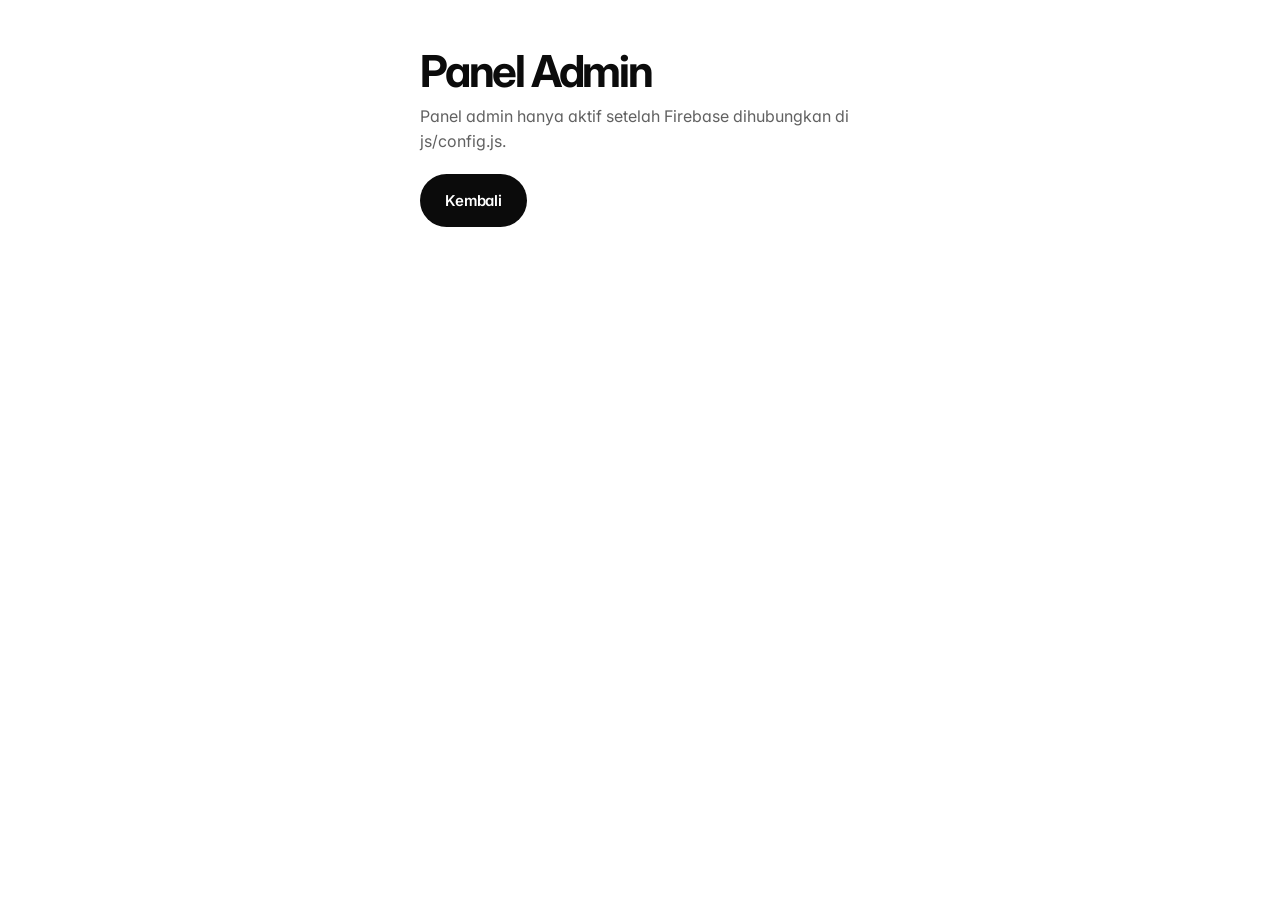
<file: admin.html>
<!DOCTYPE html>
<html lang="id">
<head>
  <meta charset="utf-8">
  <meta name="viewport" content="width=device-width, initial-scale=1">
  <title>Panel Admin — AreumiVerse</title>
  <meta name="robots" content="noindex">
  <meta name="theme-color" content="#000000">
  <link rel="icon" type="image/png" href="images/brand/areumi-logo.png">
  <link rel="preconnect" href="https://fonts.googleapis.com">
  <link rel="preconnect" href="https://fonts.gstatic.com" crossorigin>
  <link rel="stylesheet" href="https://fonts.googleapis.com/css2?family=Inter:wght@400;500;600;700;800&display=swap">
  <link rel="stylesheet" href="css/style.css">
  <style>
    table.data select, table.data input { padding: 8px 10px; border: 1px solid #c9c9c9; border-radius: 10px; background: #fff; font-size: 13px; }
    table.data input { width: 120px; }
  </style>
</head>
<body>
  <div class="dash">
    <aside class="side" id="side">
      <a class="logo" href="index.html"><span class="logo-mark"><img src="images/brand/areumi-logo.png" alt=""></span><span>Areumi<em>Verse</em></span></a>
      <button class="side-link active" data-view="mitra"><svg><use href="#i-users"/></svg>Mitra</button>
      <button class="side-link" data-view="pesanan"><svg><use href="#i-list"/></svg>Semua Pesanan</button>
      <button class="side-link" data-view="data"><svg><use href="#i-box"/></svg>Data Produk</button>
      <div class="side-foot">
        <a class="side-link" href="dashboard.html"><svg><use href="#i-home"/></svg>Dashboard Mitra</a>
        <button class="side-link" id="logout"><svg><use href="#i-logout"/></svg>Keluar</button>
      </div>
    </aside>
    <main class="main">
      <div class="topbar">
        <div style="display:flex;gap:12px;align-items:center">
          <button class="icon-btn menu-btn" id="menu-btn" aria-label="Buka menu"><svg><use href="#i-menu"/></svg></button>
          <div><h1 id="view-title">Mitra</h1><p id="sub">Panel admin</p></div>
        </div>
        <button class="btn btn-ghost btn-sm" id="reload">Muat ulang</button>
      </div>

      <section class="view active" id="v-mitra">
        <div class="stats">
          <div class="stat"><div class="lbl">Total mitra</div><div class="val" id="s-mitra">0</div></div>
          <div class="stat"><div class="lbl">Menunggu verifikasi</div><div class="val" id="s-pending">0</div></div>
          <div class="stat"><div class="lbl">Pesanan baru</div><div class="val" id="s-neworder">0</div><div class="sub">Menunggu pembayaran</div></div>
          <div class="stat"><div class="lbl">Total modal masuk</div><div class="val" id="s-modal">Rp0</div><div class="sub">Pesanan tidak batal</div></div>
        </div>
        <div class="panel"><div class="panel-head"><h2>Daftar mitra</h2></div><div class="table-wrap" id="t-mitra"></div></div>
      </section>

      <section class="view" id="v-pesanan">
        <div class="panel"><div class="panel-head"><h2>Semua pesanan</h2></div><div class="table-wrap" id="t-pesanan"></div></div>
      </section>

      <section class="view" id="v-data">
        <div class="panel">
          <div class="panel-head"><h2>Isi data awal</h2></div>
          <p class="muted" style="margin-bottom:16px">Menyalin 12 contoh produk dan 6 supplier (dari js/data.js) ke Firestore. Data dengan SKU/ID yang sama akan ditimpa. Untuk mengubah produk berikutnya, edit langsung di Firebase Console → Firestore → koleksi <b>produk</b> dan <b>produk_modal</b>.</p>
          <button class="btn btn-primary" id="seed">Isi produk &amp; supplier</button>
        </div>
      </section>
    </main>
  </div>

  <script src="js/icons.js"></script>
  <script src="js/config.js"></script>
  <script src="js/data.js"></script>
  <script src="js/mockup.js"></script>
  <script src="js/firebase-api.js"></script>
  <script src="js/common.js"></script>
  <script>
  (function () {
    const A = window.Areumi, $ = (s) => document.querySelector(s), $$ = (s) => Array.from(document.querySelectorAll(s));
    if (A.BACKEND !== "firebase") { document.body.innerHTML = '<div class="auth-main"><div class="auth-box"><h1>Panel Admin</h1><p class="muted">Panel admin hanya aktif setelah Firebase dihubungkan di js/config.js.</p><p style="margin-top:20px"><a class="btn btn-primary" href="index.html">Kembali</a></p></div></div>'; return; }
    const TITLES = { mitra: "Mitra", pesanan: "Semua Pesanan", data: "Data Produk" };
    const go = (v) => { $$(".view").forEach((x) => x.classList.toggle("active", x.id === "v-" + v)); $$(".side-link[data-view]").forEach((b) => b.classList.toggle("active", b.dataset.view === v)); $("#view-title").textContent = TITLES[v]; $("#side").classList.remove("open"); };
    $$(".side-link[data-view]").forEach((b) => b.addEventListener("click", () => go(b.dataset.view)));
    $("#menu-btn").addEventListener("click", () => $("#side").classList.toggle("open"));
    $("#logout").addEventListener("click", async () => { await A.api.logout(); A.session.clear(); location.replace("login.html"); });

    const opt = (list, cur) => list.map((v) => `<option${v === cur ? " selected" : ""}>${v}</option>`).join("");
    const USTATUS = ["Menunggu Verifikasi", "Aktif", "Nonaktif"], LEVEL = ["Dropshipper", "Reseller", "Brand Owner"];
    const OSTATUS = ["Menunggu Pembayaran", "Diproses", "Dikirim", "Selesai", "Dibatalkan"];
    let users = [], orders = [];

    function render() {
      $("#s-mitra").textContent = users.length;
      $("#s-pending").textContent = users.filter((u) => u.status === "Menunggu Verifikasi").length;
      $("#s-neworder").textContent = orders.filter((o) => o.status === "Menunggu Pembayaran").length;
      $("#s-modal").textContent = A.rupiah(orders.filter((o) => o.status !== "Dibatalkan").reduce((a, o) => a + (Number(o.total_modal) || 0), 0));
      $("#t-mitra").innerHTML = users.length ? `<table class="data"><thead><tr><th>ID</th><th>Nama / Toko</th><th>WhatsApp</th><th>Kota</th><th>Kanal · Minat</th><th>Daftar</th><th>Status</th><th>Level</th></tr></thead><tbody>${users.map((u) => `
        <tr><td><b>${A.esc(u.id)}</b></td><td>${A.esc(u.nama)}<br><span class="small muted">${A.esc(u.nama_toko || "-")} · ${A.esc(u.email)}</span></td>
        <td><a href="https://wa.me/${A.esc(u.whatsapp)}" target="_blank" rel="noopener">${A.esc(u.whatsapp)}</a></td><td>${A.esc(u.kota)}</td>
        <td>${A.esc(u.platform)}<br><span class="small muted">${A.esc(u.minat)}</span></td><td>${A.esc(A.fmtDate(u.tanggal))}</td>
        <td><select data-u="${A.esc(u._id)}" data-k="status">${opt(USTATUS, u.status)}</select></td>
        <td><select data-u="${A.esc(u._id)}" data-k="level">${opt(LEVEL, u.level)}</select></td></tr>`).join("")}</tbody></table>` : '<div class="empty">Belum ada mitra.</div>';
      $("#t-pesanan").innerHTML = orders.length ? `<table class="data"><thead><tr><th>No. Order</th><th>Tanggal</th><th>Mitra</th><th>Produk</th><th>Penerima</th><th class="num">Modal</th><th>Ongkir</th><th>Resi</th><th>Status</th><th></th></tr></thead><tbody>${orders.map((o) => `
        <tr data-o="${A.esc(o._id)}"><td><b>${A.esc(o.id)}</b></td><td>${A.esc(A.fmtDate(o.tanggal))}</td><td>${A.esc(o.nama_dropshipper)}<br><span class="small muted">${A.esc(o.nama_toko || o.user_id)}</span></td>
        <td>${A.esc(o.nama_produk)}<br><span class="small muted">${A.esc(o.warna)} · ${A.esc(o.ukuran)} · ${A.esc(o.qty)} pcs</span></td>
        <td>${A.esc(o.nama_penerima)} (${A.esc(o.hp_penerima)})<br><span class="small muted">${A.esc(o.alamat)} · ${A.esc(o.ekspedisi)}</span></td>
        <td class="num">${A.rupiah(o.total_modal)}</td><td><input type="number" min="0" step="500" data-f="ongkir" value="${Number(o.ongkir) || ""}"></td>
        <td><input data-f="resi" value="${A.esc(o.resi || "")}"></td><td><select data-f="status">${opt(OSTATUS, o.status)}</select></td>
        <td><button class="btn btn-dark btn-sm" data-save>Simpan</button></td></tr>`).join("")}</tbody></table>` : '<div class="empty">Belum ada pesanan.</div>';
    }

    $("#t-mitra").addEventListener("change", async (e) => {
      const s = e.target.closest("select[data-u]"); if (!s) return;
      try { await A.api.adminSetUser({ uid: s.dataset.u, [s.dataset.k]: s.value }); A.toast("Mitra diperbarui", "success"); const u = users.find((x) => x._id === s.dataset.u); u[s.dataset.k] = s.value; render(); }
      catch (err) { A.toast(err.message, "error"); }
    });
    $("#t-pesanan").addEventListener("click", async (e) => {
      const b = e.target.closest("[data-save]"); if (!b) return;
      const tr = b.closest("tr"), get = (f) => tr.querySelector(`[data-f="${f}"]`).value;
      b.disabled = true;
      try { await A.api.adminSetOrder({ _id: tr.dataset.o, status: get("status"), resi: get("resi"), ongkir: get("ongkir") }); A.toast("Pesanan diperbarui", "success"); await load(); }
      catch (err) { A.toast(err.message, "error"); }
      b.disabled = false;
    });
    $("#seed").addEventListener("click", async (e) => {
      if (!confirm("Salin data contoh produk & supplier ke Firestore? Data dengan SKU yang sama akan ditimpa.")) return;
      e.target.disabled = true;
      try { const r = await A.api.adminSeed(); A.toast(`Berhasil: ${r.produk} produk, ${r.supplier} supplier`, "success"); }
      catch (err) { A.toast(err.message, "error"); }
      e.target.disabled = false;
    });

    async function load() {
      [users, orders] = await Promise.all([A.api.adminUsers(), A.api.adminOrders()]);
      render();
    }
    $("#reload").addEventListener("click", () => load().then(() => A.toast("Data diperbarui")));

    (async () => {
      try {
        const me = await A.api.me();
        if (!me.is_admin) { document.querySelector(".main").innerHTML = '<div class="empty" style="margin-top:40px">Akun ini bukan admin. Tambahkan dokumen <b>admins/' + A.esc(me.uid) + '</b> di Firestore (lihat SETUP-FIREBASE.md).</div>'; return; }
        $("#sub").textContent = "Masuk sebagai " + me.nama;
        await load();
      } catch (err) { A.session.clear(); location.replace("login.html"); }
    })();
  })();
  </script>
</body>
</html>
</file>
<file: css/style.css>
/* =========================================================
   AreumiVerse — Design System (monokrom, tipografi besar)
   ========================================================= */
:root {
  --black: #000000;
  --ink: #0b0b0b;
  --ink-2: #303030;
  --muted: #616161;
  --muted-2: #8a8a8a;
  --line: #e3e3e3;
  --line-dark: #262626;
  --paper: #ffffff;
  --soft: #f3f3f3;
  --soft-2: #ebebeb;
  --card: #ffffff;
  --dark: #0b0b0b;
  --dark-2: #161616;
  --dark-3: #1f1f1f;
  --accent: #d6f44a;          /* lime highlight */
  --accent-ink: #1b2400;
  --brand: #0b0b0b;           /* tombol utama = hitam */
  --brand-600: #262626;
  --brand-50: #f3f3f3;
  --rose: #d6f44a;
  --ok: #0a7a45;
  --ok-50: #e3f5ea;
  --warn: #8a5300;
  --warn-50: #fff3d6;
  --info: #1d4f91;
  --info-50: #e6eefa;
  --danger: #c62a1d;
  --danger-50: #fdeceb;
  --wa: #1f9d55;
  --radius: 20px;
  --radius-lg: 28px;
  --shadow: 0 1px 2px rgba(0, 0, 0, .04), 0 12px 32px -16px rgba(0, 0, 0, .22);
  --shadow-lg: 0 30px 80px -30px rgba(0, 0, 0, .45);
  --font: "Inter", system-ui, -apple-system, "Segoe UI", sans-serif;
  --display: "Inter", system-ui, sans-serif;
}

* { box-sizing: border-box; }
html { scroll-behavior: smooth; scroll-padding-top: 76px; }
body { margin: 0; font-family: var(--font); color: var(--ink); background: var(--paper); line-height: 1.55; -webkit-font-smoothing: antialiased; font-feature-settings: "cv11", "ss01"; }
img, svg { max-width: 100%; display: block; }
a { color: inherit; }
h1, h2, h3, h4 { margin: 0; line-height: 1.05; letter-spacing: -0.035em; font-weight: 700; }
p { margin: 0; }
button, input, select, textarea { font: inherit; color: inherit; }
:focus-visible { outline: 2px solid var(--ink); outline-offset: 3px; }
.on-dark :focus-visible, .bg-ink :focus-visible { outline-color: #fff; }

.container { width: 100%; max-width: 1280px; margin: 0 auto; padding: 0 32px; }
.section { padding: 120px 0; }
.section.tight { padding: 80px 0; }
.bg-sand { background: var(--soft); }
.bg-ink { background: var(--dark); color: #fff; }

.eyebrow { display: inline-block; font-size: 14px; font-weight: 600; color: var(--muted); letter-spacing: -0.01em; }
.bg-ink .eyebrow { color: var(--muted-2); }
.section-head { max-width: 860px; margin-bottom: 56px; }
.section-head.center { margin-inline: auto; text-align: center; }
.section-head h2 { font-size: clamp(36px, 5.4vw, 72px); margin: 14px 0 20px; }
.section-head p { color: var(--muted); font-size: 19px; max-width: 640px; }
.section-head.center p { margin-inline: auto; }
.bg-ink .section-head p { color: #a3a3a3; }
.serif { font-family: var(--display); font-weight: 700; }
.muted { color: var(--muted); }
.small { font-size: 13px; }
.hl { background: var(--accent); color: var(--accent-ink); padding: 0 .12em; border-radius: .12em; }

/* ---------- Buttons ---------- */
.btn { display: inline-flex; align-items: center; justify-content: center; gap: 8px; padding: 14px 24px; border-radius: 999px; border: 1.5px solid transparent;
  font-weight: 600; font-size: 15px; letter-spacing: -0.01em; text-decoration: none; cursor: pointer; transition: background .2s, color .2s, border-color .2s, transform .15s; white-space: nowrap; }
.btn:active { transform: scale(.98); }
.btn-primary { background: var(--ink); color: #fff; }
.btn-primary:hover { background: var(--ink-2); }
.btn-ghost { background: transparent; border-color: #c9c9c9; color: var(--ink); }
.btn-ghost:hover { border-color: var(--ink); }
.btn-dark { background: var(--ink); color: #fff; }
.btn-dark:hover { background: var(--ink-2); }
.btn-wa { background: var(--wa); color: #fff; }
.btn-wa:hover { background: #17834a; }
.btn-light { background: #fff; color: var(--ink); }
.btn-light:hover { background: #e9e9e9; }
.btn-accent { background: var(--accent); color: var(--accent-ink); }
.btn-accent:hover { background: #c6e63a; }
.btn-outline-light { background: transparent; color: #fff; border-color: rgba(255, 255, 255, .45); }
.btn-outline-light:hover { border-color: #fff; }
.btn-sm { padding: 10px 18px; font-size: 14px; }
.btn-lg { padding: 18px 30px; font-size: 17px; }
.btn-block { width: 100%; }
.btn[disabled] { opacity: .55; cursor: progress; }
.btn svg { width: 18px; height: 18px; flex: none; }

/* ---------- Navbar ---------- */
.nav { position: fixed; top: 0; left: 0; right: 0; z-index: 40; color: #fff; transition: background .25s, color .25s, box-shadow .25s; }
.nav.scrolled, .nav.solid { background: rgba(255, 255, 255, .92); color: var(--ink); backdrop-filter: saturate(1.6) blur(14px); box-shadow: 0 1px 0 var(--line); }
.nav-inner { display: flex; align-items: center; justify-content: space-between; height: 72px; gap: 24px; }
.logo { display: inline-flex; align-items: center; gap: 10px; text-decoration: none; font-weight: 700; font-size: 20px; letter-spacing: -0.04em; }
.logo-mark { width: 32px; height: 32px; border-radius: 9px; background: var(--accent); display: grid; place-items: center; color: var(--accent-ink); }
.logo-mark svg { width: 19px; height: 19px; }
.logo-mark:has(img) { width: 38px; height: 38px; border-radius: 50%; background: #fff; padding: 1px; box-shadow: 0 0 0 1px rgba(0,0,0,.06); }
.logo-mark img { width: 100%; height: 100%; border-radius: 50%; object-fit: contain; }
.logo span em { font-style: normal; font-weight: 500; opacity: .75; }
.nav-links { display: flex; gap: 30px; list-style: none; margin: 0 auto 0 32px; padding: 0; }
.nav-links a { text-decoration: none; font-weight: 500; font-size: 15px; opacity: .88; }
.nav-links a:hover { opacity: 1; text-decoration: underline; text-underline-offset: 6px; }
.nav-cta { display: flex; gap: 8px; align-items: center; }
.nav-cta .btn-ghost { border: 0; color: inherit; padding-inline: 14px; }
.nav-cta .btn-primary { background: #fff; color: var(--ink); }
.nav.scrolled .nav-cta .btn-primary, .nav.solid .nav-cta .btn-primary { background: var(--ink); color: #fff; }
.nav-toggle { display: none; background: none; border: 0; color: inherit; width: 42px; height: 42px; cursor: pointer; place-items: center; }
.nav-toggle svg { width: 24px; height: 24px; }
.mobile-menu { display: none; padding: 8px 32px 24px; background: #fff; color: var(--ink); border-top: 1px solid var(--line); }
.mobile-menu a:not(.btn) { display: block; padding: 14px 0; font-weight: 600; font-size: 18px; text-decoration: none; border-bottom: 1px solid var(--line); }
.mobile-menu .btn { margin-top: 12px; }
.mobile-menu.open { display: block; }
.nav:has(.mobile-menu.open) { background: #fff; color: var(--ink); }

/* ---------- Hero ---------- */
.hero { position: relative; min-height: 100vh; min-height: 100svh; display: flex; align-items: flex-end; color: #fff; background: #000; overflow: hidden; }
.hero-bg { position: absolute; inset: 0; }
.hero-bg img { width: 100%; height: 100%; object-fit: cover; object-position: 70% 25%; }
.hero-bg::after { content: ""; position: absolute; inset: 0; background: linear-gradient(90deg, rgba(0, 0, 0, .86) 0%, rgba(0, 0, 0, .55) 45%, rgba(0, 0, 0, .1) 80%), linear-gradient(0deg, rgba(0, 0, 0, .6), transparent 45%); }
.hero-content { position: relative; padding-top: 140px; padding-bottom: 96px; width: 100%; }
.hero h1 { font-size: clamp(44px, 8.4vw, 120px); letter-spacing: -0.045em; line-height: 1.08; max-width: 980px; margin: 0 0 24px; }
.hero h1 > span { display: block; }
.hero h1 em { font-style: normal; color: var(--accent); }
.hero .lead { font-size: clamp(17px, 1.6vw, 21px); color: #d4d4d4; max-width: 560px; }
.hero-form { display: flex; gap: 8px; margin: 36px 0 14px; max-width: 520px; background: #fff; border-radius: 999px; padding: 6px; }
.hero-form input { flex: 1; min-width: 0; border: 0; background: transparent; padding: 0 18px; font-size: 16px; color: var(--ink); }
.hero-form input:focus { outline: none; }
.hero-note { font-size: 14px; color: #a3a3a3; }
.hero-badges { display: flex; gap: 10px; flex-wrap: wrap; margin-top: 40px; }
.hero-badges span { font-size: 13px; font-weight: 600; padding: 8px 14px; border-radius: 999px; background: rgba(255, 255, 255, .1); border: 1px solid rgba(255, 255, 255, .18); backdrop-filter: blur(8px); }

/* ---------- Channel strip ---------- */
.strip { background: var(--dark); color: #fff; border-top: 1px solid var(--line-dark); }
.strip-inner { display: flex; align-items: center; justify-content: space-between; gap: 28px; padding: 28px 32px; flex-wrap: wrap; }
.strip-label { font-size: 14px; color: var(--muted-2); font-weight: 500; }
.strip-item { font-weight: 700; font-size: clamp(16px, 1.8vw, 22px); letter-spacing: -0.03em; opacity: .9; display: flex; align-items: center; gap: 8px; }
.strip-item svg { width: 20px; height: 20px; }

/* ---------- Kategori (bento) ---------- */
.cat-grid { display: grid; grid-template-columns: repeat(12, 1fr); gap: 16px; }
.cat-card { position: relative; grid-column: span 6; border-radius: var(--radius-lg); padding: 36px; min-height: 420px; display: flex; flex-direction: column; justify-content: space-between; overflow: hidden; border: 0; background: var(--soft); color: var(--ink); cursor: pointer; text-align: left; transition: transform .3s; }
.cat-card { grid-column: span 6; }
.cat-card.wide { grid-column: span 7; }
.cat-card.wide + .cat-card { grid-column: span 5; }
.cat-card:last-child { grid-column: span 12; min-height: 360px; }
.cat-card:hover { transform: translateY(-4px); }
.cat-card .art { position: absolute; right: -10px; bottom: -20px; width: 50%; max-width: 300px; aspect-ratio: 1; transition: transform .4s; }
.cat-card:hover .art { transform: rotate(-5deg) scale(1.05); }
.cat-card h3 { font-size: clamp(28px, 3.2vw, 44px); margin-bottom: 10px; position: relative; }
.cat-card p { font-size: 16px; color: var(--muted); max-width: 46%; position: relative; }
.cat-card h3 { max-width: 55%; }
.cat-card .tag { align-self: flex-start; font-size: 13px; font-weight: 600; background: #fff; padding: 6px 12px; border-radius: 999px; position: relative; }
.cat-card .go { position: relative; margin-top: 20px; display: inline-flex; gap: 6px; align-items: center; font-weight: 600; font-size: 15px; }
.cat-card .go svg { width: 18px; height: 18px; transition: transform .2s; }
.cat-card:hover .go svg { transform: translateX(4px); }
.cat-card.c1 { background: #f1ede6; } .cat-card.c2 { background: #eef3e3; } .cat-card.c3 { background: #e9eef5; }
.cat-card.c4 { background: var(--dark); color: #fff; } .cat-card.c4 p { color: #a3a3a3; } .cat-card.c4 .tag { background: var(--accent); color: var(--accent-ink); }

/* kartu kategori berfoto */
.cat-card.photo { background: #111; color: #fff; }
.cat-card.photo .cat-img { position: absolute; inset: 0; width: 100%; height: 100%; object-fit: cover; object-position: 50% 30%; transition: transform .6s cubic-bezier(.2,.7,.2,1); }
.cat-card.photo:hover .cat-img { transform: scale(1.05); }
.cat-card.photo::after { content: ""; position: absolute; inset: 0; background: linear-gradient(180deg, rgba(0,0,0,.05) 30%, rgba(0,0,0,.78)); }
.cat-card.photo > *:not(.cat-img) { position: relative; z-index: 1; }
.cat-card.photo h3, .cat-card.photo p { max-width: 520px; }
.cat-card.photo p { color: #e6e6e6; }
.cat-card.photo .tag { background: rgba(255,255,255,.92); color: var(--ink); }

/* ---------- Detail produk (galeri) ---------- */
.modal-card.pd-card { width: min(1040px, 100%); position: relative; }
.pd-x { position: absolute; right: 16px; top: 16px; z-index: 2; background: #fff; }
.pd-grid { display: grid; grid-template-columns: minmax(0, 1.1fr) minmax(0, 1fr); }
.pd-media { padding: 20px; background: var(--soft); }
.pd-main { position: relative; aspect-ratio: 1 / 1; border-radius: 16px; overflow: hidden; background: #fff; }
.pd-main img { position: absolute; inset: 0; width: 100%; height: 100%; object-fit: contain; background: #fff; }
.pd-main svg { position: absolute; inset: 10%; width: 80%; height: 80%; }
.pd-thumbs { display: flex; gap: 8px; margin-top: 12px; overflow-x: auto; padding-bottom: 4px; }
.pd-thumb { flex: none; width: 64px; height: 64px; border-radius: 10px; overflow: hidden; border: 2px solid transparent; padding: 0; cursor: pointer; background: #fff; }
.pd-thumb img { width: 100%; height: 100%; object-fit: cover; }
.pd-thumb.active { border-color: var(--ink); }
.pd-info { padding: 36px 32px 32px; display: flex; flex-direction: column; gap: 14px; }
.pd-info .sku { font-size: 12px; font-weight: 600; color: var(--muted); }
.pd-info h3 { font-size: 28px; letter-spacing: -0.035em; padding-right: 40px; }
.pd-spec { display: grid; grid-template-columns: auto 1fr; gap: 10px 16px; margin: 6px 0 0; font-size: 14px; }
.pd-spec dt { color: var(--muted); }
.pd-spec dd { margin: 0; display: flex; flex-wrap: wrap; gap: 6px; }
.pd-color { display: inline-flex; align-items: center; gap: 6px; border: 1px solid var(--line); background: #fff; border-radius: 999px; padding: 4px 10px 4px 5px; font-size: 13px; cursor: pointer; }
.pd-color:hover { border-color: var(--ink); }
.pd-color .swatch { width: 14px; height: 14px; }
.pd-cta { display: flex; gap: 10px; flex-wrap: wrap; margin-top: auto; padding-top: 8px; }
.product-media[role="button"] { cursor: zoom-in; }
.pd-link { text-decoration: none; }
.pd-link:hover { text-decoration: underline; text-underline-offset: 3px; }

/* ---------- Katalog ---------- */
.toolbar { display: flex; gap: 12px; justify-content: space-between; align-items: center; flex-wrap: wrap; margin-bottom: 32px; }
.chips { display: flex; gap: 8px; flex-wrap: wrap; }
.chip { border: 1px solid #cfcfcf; background: transparent; padding: 9px 18px; border-radius: 999px; font-weight: 600; font-size: 14px; cursor: pointer; transition: all .15s; }
.chip:hover { border-color: var(--ink); }
.chip.active { background: var(--ink); color: #fff; border-color: var(--ink); }
.search { position: relative; min-width: 260px; }
.search input { width: 100%; padding: 11px 16px 11px 42px; border-radius: 999px; border: 1px solid #cfcfcf; background: #fff; }
.search input:focus { outline: none; border-color: var(--ink); }
.search svg { position: absolute; left: 15px; top: 50%; transform: translateY(-50%); width: 18px; height: 18px; color: var(--muted); }
.product-grid { display: grid; grid-template-columns: repeat(4, 1fr); gap: 20px; }
.product { background: transparent; display: flex; flex-direction: column; }
.product-media { aspect-ratio: 1 / 1; background: #fff; border-radius: var(--radius); display: grid; place-items: center; position: relative; overflow: hidden; transition: transform .3s; }
.bg-sand .product-media, .dash .product-media { background: #fff; }
.product-media svg { width: 70%; height: 70%; transition: transform .4s; }
.product:hover .product-media svg { transform: scale(1.06); }
.product-media img { width: 100%; height: 100%; object-fit: cover; }
.product-body { padding: 16px 4px 4px; display: flex; flex-direction: column; gap: 8px; flex: 1; }
.dash .product { background: #fff; border: 1px solid var(--line); border-radius: var(--radius); overflow: hidden; }
.dash .product-media { border-radius: 0; background: var(--soft); }
.dash .product-body { padding: 16px; }
.product-body .sku { font-size: 12px; font-weight: 600; color: var(--muted); }
.product-body h3 { font-size: 17px; font-weight: 600; letter-spacing: -0.02em; line-height: 1.25; }
.product-body .meta { font-size: 14px; color: var(--muted); }
.swatches { display: flex; gap: 5px; align-items: center; }
.swatch { width: 16px; height: 16px; border-radius: 50%; box-shadow: inset 0 0 0 1px rgba(0, 0, 0, .15); }
.swatch-more { font-size: 12px; color: var(--muted); font-weight: 600; margin-left: 2px; }
.price-row { margin-top: auto; padding-top: 10px; display: flex; justify-content: space-between; align-items: end; gap: 8px; }
.price-row .lbl { font-size: 12px; color: var(--muted); font-weight: 500; }
.price-row .val { font-weight: 700; font-size: 18px; letter-spacing: -0.02em; }
.price-row .locked { font-size: 13px; font-weight: 600; color: var(--ink); display: inline-flex; gap: 6px; align-items: center; text-decoration: underline; text-underline-offset: 3px; }
.price-row .locked svg { width: 14px; height: 14px; }
.margin-pill { font-size: 12px; font-weight: 700; color: var(--accent-ink); background: var(--accent); padding: 4px 10px; border-radius: 999px; }
.empty { text-align: center; padding: 56px 20px; color: var(--muted); border: 1px dashed #cfcfcf; border-radius: var(--radius); grid-column: 1 / -1; }

.badge { display: inline-flex; align-items: center; gap: 6px; font-size: 12px; font-weight: 600; padding: 5px 10px; border-radius: 999px; background: #fff; color: var(--ink-2); border: 1px solid var(--line); }
.badge.ok { background: var(--ok-50); color: var(--ok); border-color: transparent; }
.badge.warn { background: var(--warn-50); color: var(--warn); border-color: transparent; }
.badge.info { background: var(--info-50); color: var(--info); border-color: transparent; }
.badge.brand { background: var(--soft); color: var(--ink); border-color: transparent; }
.badge.dark { background: var(--ink); color: #fff; border-color: transparent; }
.badge.accent { background: var(--accent); color: var(--accent-ink); border-color: transparent; }
.badge.danger { background: var(--danger-50); color: var(--danger); border-color: transparent; }

/* ---------- Stats (dark) ---------- */
.big-stats { display: grid; grid-template-columns: repeat(4, 1fr); border-top: 1px solid var(--line-dark); }
.big-stats > div { padding: 40px 24px 0 0; }
.big-stats strong { display: block; font-size: clamp(44px, 6vw, 88px); letter-spacing: -0.05em; line-height: 1; font-weight: 700; }
.big-stats span { display: block; margin-top: 14px; color: #a3a3a3; font-size: 16px; max-width: 220px; }

/* ---------- Supplier ---------- */
.sup-grid { display: grid; grid-template-columns: repeat(3, 1fr); gap: 16px; }
.sup { background: var(--soft); border-radius: var(--radius); padding: 28px; display: flex; flex-direction: column; gap: 16px; }
.dash .sup { background: #fff; border: 1px solid var(--line); }
.sup-head { display: flex; justify-content: space-between; gap: 12px; align-items: start; }
.sup-head h3 { font-size: 19px; letter-spacing: -0.025em; line-height: 1.2; }
.sup-head .loc { font-size: 14px; color: var(--muted); display: flex; gap: 6px; align-items: center; margin-top: 6px; }
.sup-head .loc svg { width: 15px; height: 15px; }
.sup-logo { width: 56px; height: 56px; flex: none; filter: drop-shadow(0 6px 10px rgba(0,0,0,.18)); }
.sup-logo svg, .sup-logo img { width: 100%; height: 100%; object-fit: contain; }
.sup-logo img { border-radius: 14px; background: #fff; }
.sup-avatar { width: 48px; height: 48px; border-radius: 14px; background: var(--ink); color: var(--accent); display: grid; place-items: center; font-weight: 700; flex: none; letter-spacing: -0.02em; }
.sup dl { display: grid; grid-template-columns: auto 1fr; gap: 10px 16px; margin: 0; font-size: 14px; }
.sup dt { color: var(--muted); }
.sup dd { margin: 0; font-weight: 500; }
.sup-foot { display: flex; justify-content: space-between; align-items: center; margin-top: auto; padding-top: 16px; border-top: 1px solid #dcdcdc; font-size: 14px; }
.stars { font-weight: 700; display: inline-flex; gap: 5px; align-items: center; }
.stars svg { width: 15px; height: 15px; }
.note { font-size: 14px; color: var(--muted); margin-top: 24px; display: flex; gap: 8px; align-items: start; }
.note svg { width: 16px; height: 16px; flex: none; margin-top: 3px; }

/* ---------- Produksi ---------- */
.prod-grid { display: grid; grid-template-columns: 1fr 1fr; gap: 64px; align-items: start; }
.prod-steps { list-style: none; padding: 0; margin: 36px 0 0; display: grid; counter-reset: s; border-top: 1px solid var(--line-dark); }
.prod-steps li { counter-increment: s; display: grid; grid-template-columns: 56px 1fr; gap: 12px; padding: 22px 0; border-bottom: 1px solid var(--line-dark); }
.prod-steps li::before { content: counter(s, decimal-leading-zero); font-size: 15px; font-weight: 600; color: var(--accent); padding-top: 2px; }
.prod-steps strong { display: block; margin-bottom: 4px; font-size: 18px; letter-spacing: -0.02em; }
.prod-steps span { color: #a3a3a3; font-size: 15px; }
.price-table { background: var(--dark-2); border: 1px solid var(--line-dark); border-radius: var(--radius-lg); padding: 36px; }
.price-table h3 { font-size: 26px; margin-bottom: 8px; }
.price-table table { width: 100%; border-collapse: collapse; margin-top: 24px; font-size: 15px; }
.price-table th { text-align: left; font-size: 13px; color: var(--muted-2); font-weight: 500; padding: 0 0 12px; }
.price-table td { padding: 16px 0; border-top: 1px solid var(--line-dark); color: #cfcfcf; }
.price-table td:last-child, .price-table th:last-child { text-align: right; }
.price-table td strong { color: #fff; font-weight: 600; }
.price-table td:last-child strong { color: var(--accent); }

/* ---------- Steps & tiers ---------- */
.steps { display: grid; grid-template-columns: repeat(4, 1fr); gap: 0; border-top: 1px solid var(--line); }
.step { padding: 32px 28px 0 0; }
.step .num { font-size: 15px; font-weight: 600; color: var(--muted); margin-bottom: 40px; }
.step h3 { font-size: 24px; margin-bottom: 12px; letter-spacing: -0.03em; line-height: 1.15; }
.step p { font-size: 16px; color: var(--muted); }
.tiers { display: grid; grid-template-columns: repeat(3, 1fr); gap: 16px; margin-top: 88px; }
.tier { background: var(--soft); border-radius: var(--radius-lg); padding: 36px; display: flex; flex-direction: column; gap: 18px; }
.tier.featured { background: var(--dark); color: #fff; }
.tier.featured ul { color: #d4d4d4; }
.tier h3 { font-size: 24px; }
.tier .big { font-size: 44px; font-weight: 700; letter-spacing: -0.05em; line-height: 1; }
.tier .big small { display: block; font-size: 15px; color: var(--muted); font-weight: 500; letter-spacing: 0; margin-top: 8px; }
.tier.featured .big small { color: #a3a3a3; }
.tier ul { list-style: none; padding: 20px 0 0; margin: 0; display: grid; gap: 12px; font-size: 15px; border-top: 1px solid #d6d6d6; }
.tier.featured ul { border-top-color: var(--line-dark); }
.tier li { display: flex; gap: 10px; }
.tier li svg { width: 18px; height: 18px; flex: none; margin-top: 2px; }
.tier.featured li svg { color: var(--accent); }

/* ---------- Benefits ---------- */
.benefit-grid { display: grid; grid-template-columns: repeat(3, 1fr); gap: 16px; }
.benefit { background: #fff; border-radius: var(--radius); padding: 32px; }
.benefit .ic { width: 48px; height: 48px; border-radius: 14px; background: var(--ink); color: var(--accent); display: grid; place-items: center; margin-bottom: 40px; }
.benefit .ic svg { width: 22px; height: 22px; }
.benefit h3 { font-size: 21px; margin-bottom: 8px; letter-spacing: -0.03em; }
.benefit p { font-size: 15px; color: var(--muted); }

/* ---------- Register ---------- */
.reg-wrap { display: grid; grid-template-columns: .9fr 1.1fr; gap: 64px; align-items: start; }
.reg-aside h2 { font-size: clamp(36px, 5vw, 64px); margin: 14px 0 20px; }
.checklist { list-style: none; padding: 0; margin: 32px 0; display: grid; gap: 20px; }
.checklist li { display: flex; gap: 14px; align-items: start; }
.checklist li svg { width: 22px; height: 22px; flex: none; color: var(--accent); }
.bg-ink .checklist .muted, .bg-ink .muted { color: #a3a3a3; }
.card { background: var(--card); color: var(--ink); border-radius: var(--radius-lg); padding: 40px; box-shadow: var(--shadow-lg); }
.form-grid { display: grid; grid-template-columns: 1fr 1fr; gap: 18px; }
.field { display: flex; flex-direction: column; gap: 6px; }
.field.full { grid-column: 1 / -1; }
.field label { font-size: 14px; font-weight: 600; color: var(--ink); }
.field label .req { color: var(--danger); }
.input, .field input, .field select, .field textarea { width: 100%; padding: 13px 16px; border-radius: 12px; border: 1px solid #c9c9c9; background: #fff; transition: border-color .15s, box-shadow .15s; }
.field textarea { min-height: 92px; resize: vertical; }
.field input:hover, .field select:hover, .field textarea:hover { border-color: #8a8a8a; }
.field input:focus, .field select:focus, .field textarea:focus { outline: none; border-color: var(--ink); box-shadow: 0 0 0 1px var(--ink); }
.field .hint { font-size: 12px; color: var(--muted); }
.field.invalid input, .field.invalid select, .field.invalid textarea { border-color: var(--danger); box-shadow: 0 0 0 1px var(--danger); }
.field .err { font-size: 13px; color: var(--danger); font-weight: 500; display: none; }
.field.invalid .err { display: block; }
.check { display: flex; gap: 10px; align-items: start; font-size: 14px; color: var(--ink-2); }
.check input { width: 18px; height: 18px; margin-top: 2px; accent-color: var(--ink); flex: none; }
.pw-wrap { position: relative; }
.pw-wrap input { padding-right: 84px; }
.pw-toggle { position: absolute; right: 8px; top: 50%; transform: translateY(-50%); background: none; border: 0; font-size: 13px; font-weight: 600; color: var(--ink); cursor: pointer; padding: 6px 8px; text-decoration: underline; text-underline-offset: 3px; }
.form-foot { margin-top: 24px; display: grid; gap: 12px; }
.alert { padding: 14px 16px; border-radius: 12px; font-size: 14px; display: none; }
.alert.show { display: block; }
.alert.error { background: var(--danger-50); color: var(--danger); }
.alert.success { background: var(--ok-50); color: var(--ok); }
.alert.info { background: var(--info-50); color: var(--info); }

/* ---------- FAQ ---------- */
.faq { max-width: 920px; margin: 0 auto; border-top: 1px solid var(--line); }
.faq details { border-bottom: 1px solid var(--line); padding: 26px 0; }
.faq summary { cursor: pointer; font-weight: 600; font-size: 20px; letter-spacing: -0.02em; list-style: none; display: flex; justify-content: space-between; gap: 20px; align-items: center; }
.faq summary::-webkit-details-marker { display: none; }
.faq summary::after { content: ""; width: 12px; height: 12px; border-right: 2px solid currentColor; border-bottom: 2px solid currentColor; transform: rotate(45deg) translateY(-4px); transition: transform .2s; flex: none; }
.faq details[open] summary::after { transform: rotate(-135deg) translateY(-2px); }
.faq details p { margin-top: 14px; color: var(--muted); font-size: 16px; max-width: 760px; }

/* ---------- CTA & Footer ---------- */
.cta-final { background: var(--dark); color: #fff; padding: 140px 0; text-align: center; position: relative; overflow: hidden; }
.cta-final h2 { font-size: clamp(40px, 7.4vw, 108px); letter-spacing: -0.045em; line-height: 1.08; max-width: 1100px; margin: 0 auto 28px; }
.cta-final p { color: #a3a3a3; font-size: 19px; margin-bottom: 36px; }
.cta-final .row { display: flex; gap: 10px; justify-content: center; flex-wrap: wrap; }
.footer { padding: 72px 0 36px; background: var(--dark); color: #a3a3a3; border-top: 1px solid var(--line-dark); }
.footer-grid { display: grid; grid-template-columns: 1.6fr 1fr 1fr 1fr; gap: 40px; }
.footer h4 { color: #fff; font-size: 15px; margin-bottom: 18px; letter-spacing: -0.01em; }
.footer ul { list-style: none; padding: 0; margin: 0; display: grid; gap: 12px; font-size: 15px; }
.footer a { text-decoration: none; }
.footer a:hover { color: #fff; text-decoration: underline; text-underline-offset: 4px; }
.footer .logo { color: #fff; margin-bottom: 16px; }
.footer-bottom { margin-top: 64px; padding-top: 28px; border-top: 1px solid var(--line-dark); display: flex; justify-content: space-between; gap: 12px; flex-wrap: wrap; font-size: 14px; }
.wa-float { position: fixed; right: 20px; bottom: 20px; z-index: 30; width: 56px; height: 56px; border-radius: 50%; background: var(--wa); color: #fff; display: grid; place-items: center; box-shadow: var(--shadow-lg); }
.wa-float svg { width: 28px; height: 28px; }
.demo-banner { background: var(--accent); color: var(--accent-ink); font-size: 13px; text-align: center; padding: 8px 80px 8px 16px; font-weight: 600; position: fixed; left: 0; right: 0; bottom: 0; z-index: 45; box-shadow: 0 -1px 0 rgba(0,0,0,.08); }
.demo-banner code { background: rgba(0, 0, 0, .08); padding: 1px 6px; border-radius: 6px; }

/* ---------- Toast ---------- */
#toast-box { position: fixed; left: 50%; bottom: 24px; transform: translateX(-50%); z-index: 100; display: grid; gap: 8px; width: min(92vw, 420px); }
.toast { background: var(--ink); color: #fff; padding: 14px 18px; border-radius: 14px; font-size: 14px; font-weight: 500; box-shadow: var(--shadow-lg); animation: tin .25s ease; transition: opacity .4s, transform .4s; }
.toast.success { background: var(--ink); border-left: 4px solid var(--accent); } .toast.error { background: var(--danger); }
.toast.out { opacity: 0; transform: translateY(8px); }
@keyframes tin { from { opacity: 0; transform: translateY(8px); } }

/* ---------- Modal ---------- */
.modal { position: fixed; inset: 0; z-index: 60; display: none; align-items: center; justify-content: center; padding: 16px; }
.modal.open { display: flex; }
.modal-backdrop { position: absolute; inset: 0; background: rgba(0, 0, 0, .55); }
.modal-card { position: relative; background: var(--card); border-radius: var(--radius-lg); width: min(640px, 100%); max-height: 92vh; overflow: auto; box-shadow: var(--shadow-lg); }
.modal-head { display: flex; justify-content: space-between; align-items: center; padding: 22px 28px; border-bottom: 1px solid var(--line); position: sticky; top: 0; background: var(--card); z-index: 1; }
.modal-head h3 { font-size: 20px; }
.modal-body { padding: 28px; }
.icon-btn { background: none; border: 1px solid var(--line); width: 40px; height: 40px; border-radius: 999px; display: grid; place-items: center; cursor: pointer; flex: none; }
.icon-btn:hover { border-color: var(--ink); }
.icon-btn svg { width: 18px; height: 18px; }

/* =========================================================
   Auth page
   ========================================================= */
.auth { min-height: 100vh; display: grid; grid-template-columns: 1fr 1fr; }
.auth-side { position: relative; background: #000 url("../banner.png") 70% 20% / cover no-repeat; color: #fff; padding: 48px; display: flex; flex-direction: column; justify-content: space-between; }
.auth-side::before { content: ""; position: absolute; inset: 0; background: linear-gradient(180deg, rgba(0, 0, 0, .25), rgba(0, 0, 0, .9)); }
.auth-side > * { position: relative; }
.auth-side .logo { color: #fff; }
.auth-side h2 { font-size: clamp(36px, 4vw, 56px); max-width: 520px; letter-spacing: -0.05em; }
.auth-side p { color: #cfcfcf; margin-top: 16px; max-width: 440px; font-size: 17px; }
.auth-main { display: flex; align-items: center; justify-content: center; padding: 48px 24px; }
.auth-box { width: min(440px, 100%); }
.auth-box h1 { font-size: 44px; letter-spacing: -0.05em; margin-bottom: 10px; }
.auth-box .form-grid { grid-template-columns: 1fr; }
.auth-box .back { display: inline-flex; gap: 6px; align-items: center; font-size: 14px; font-weight: 600; text-decoration: none; color: var(--muted); margin-bottom: 40px; }
.auth-box .back:hover { color: var(--ink); }
.auth-box .back svg { width: 16px; height: 16px; }
.divider { text-align: center; color: var(--muted); font-size: 13px; margin: 8px 0; }

/* =========================================================
   Dashboard
   ========================================================= */
.dash { display: grid; grid-template-columns: 264px 1fr; min-height: 100vh; background: var(--soft); }
.side { background: var(--dark); color: #b5b5b5; padding: 20px 14px; display: flex; flex-direction: column; gap: 2px; position: sticky; top: 0; height: 100vh; }
.side .logo { color: #fff; padding: 4px 10px; margin-bottom: 24px; }
.side-link { display: flex; align-items: center; gap: 12px; padding: 10px 12px; border-radius: 10px; font-weight: 500; font-size: 14px; text-decoration: none; cursor: pointer; background: none; border: 0; color: inherit; width: 100%; text-align: left; }
.side-link svg { width: 19px; height: 19px; flex: none; }
.side-link:hover { background: var(--dark-3); color: #fff; }
.side-link.active { background: #2a2a2a; color: #fff; box-shadow: inset 3px 0 0 var(--accent); }
.side-foot { margin-top: auto; border-top: 1px solid var(--line-dark); padding-top: 14px; display: grid; gap: 2px; }
.side-user { display: flex; gap: 10px; align-items: center; padding: 10px 12px; }
.avatar { width: 36px; height: 36px; border-radius: 50%; background: var(--accent); color: var(--accent-ink); display: grid; place-items: center; font-weight: 700; flex: none; }
.side-user strong { color: #fff; font-size: 14px; display: block; font-weight: 600; }
.side-user span { font-size: 12px; }
.main { padding: 32px 40px 72px; min-width: 0; }
.topbar { display: flex; justify-content: space-between; align-items: center; gap: 16px; margin-bottom: 28px; flex-wrap: wrap; }
.topbar h1 { font-size: 32px; letter-spacing: -0.045em; }
.topbar p { color: var(--muted); font-size: 14px; margin-top: 4px; }
.menu-btn { display: none; }
.stats { display: grid; grid-template-columns: repeat(4, 1fr); gap: 12px; margin-bottom: 20px; }
.stat { background: #fff; border-radius: 16px; padding: 20px 22px; box-shadow: 0 1px 0 rgba(0, 0, 0, .04); }
.stat .lbl { font-size: 13px; color: var(--muted); font-weight: 500; }
.stat .val { font-size: 28px; font-weight: 700; letter-spacing: -0.04em; margin-top: 8px; }
.stat .sub { font-size: 12px; color: var(--muted); margin-top: 2px; }
.panel { background: #fff; border-radius: 16px; padding: 24px; box-shadow: 0 1px 0 rgba(0, 0, 0, .04); }
.panel + .panel { margin-top: 20px; }
.panel-head { display: flex; justify-content: space-between; align-items: center; gap: 12px; margin-bottom: 18px; flex-wrap: wrap; }
.panel-head h2 { font-size: 18px; letter-spacing: -0.025em; }
.two-col { display: grid; grid-template-columns: 1.4fr 1fr; gap: 20px; margin-bottom: 20px; align-items: start; }
.two-col > .panel + .panel { margin-top: 0; }
.table-wrap { overflow-x: auto; }
table.data { width: 100%; border-collapse: collapse; font-size: 14px; min-width: 680px; }
table.data th { text-align: left; font-size: 12px; color: var(--muted); font-weight: 600; padding: 10px 12px; border-bottom: 1px solid var(--line); white-space: nowrap; background: var(--soft); }
table.data th:first-child { border-radius: 10px 0 0 10px; } table.data th:last-child { border-radius: 0 10px 10px 0; }
table.data td { padding: 14px 12px; border-bottom: 1px solid var(--line); vertical-align: top; }
table.data tr:last-child td { border-bottom: 0; }
table.data .num { text-align: right; white-space: nowrap; font-variant-numeric: tabular-nums; }
table.data td:first-child, table.data .badge { white-space: nowrap; }
.view { display: none; }
.view.active { display: block; }
.bars { display: flex; align-items: end; gap: 12px; height: 180px; padding-top: 10px; }
.bar { flex: 1; display: flex; flex-direction: column; align-items: center; gap: 6px; height: 100%; justify-content: end; }
.bar i { display: block; width: 100%; max-width: 44px; background: var(--ink); border-radius: 8px 8px 3px 3px; min-height: 3px; }
.bar:last-child i { background: var(--accent); box-shadow: inset 0 0 0 1px rgba(0, 0, 0, .1); }
.bar span { font-size: 12px; color: var(--muted); font-weight: 500; }
.tip-list { display: grid; gap: 14px; list-style: none; padding: 0; margin: 0; }
.tip-list li { display: flex; gap: 12px; font-size: 14px; }
.tip-list li b { width: 26px; height: 26px; border-radius: 50%; background: var(--ink); color: #fff; display: grid; place-items: center; font-size: 12px; flex: none; }
.tip-list a { color: var(--ink) !important; text-decoration: underline; text-underline-offset: 3px; }
.dash .product-grid { grid-template-columns: repeat(auto-fill, minmax(230px, 1fr)); gap: 16px; }
.verify-banner { display: flex; gap: 14px; align-items: center; justify-content: space-between; flex-wrap: wrap; background: var(--warn-50); color: var(--warn); border-radius: 14px; padding: 14px 18px; margin-bottom: 20px; font-size: 14px; font-weight: 500; }
.calc { display: grid; gap: 10px; background: var(--soft); padding: 18px; border-radius: 14px; font-size: 14px; margin-top: 16px; }
.calc div { display: flex; justify-content: space-between; gap: 8px; }
.calc .total { border-top: 1px dashed #c9c9c9; padding-top: 10px; font-weight: 700; font-size: 16px; }
.calc .profit { color: var(--ok); }
.skeleton { background: linear-gradient(90deg, #ececec, #f6f6f6, #ececec); background-size: 200% 100%; animation: sk 1.2s infinite; border-radius: var(--radius); min-height: 320px; }
@keyframes sk { to { background-position: -200% 0; } }

/* ---------- Reveal animation ---------- */
.reveal { opacity: 0; transform: translateY(24px); transition: opacity .7s cubic-bezier(.2, .7, .2, 1), transform .7s cubic-bezier(.2, .7, .2, 1); }
.reveal.in { opacity: 1; transform: none; }
@media (prefers-reduced-motion: reduce) { .reveal { opacity: 1; transform: none; } html { scroll-behavior: auto; } * { animation: none !important; transition: none !important; } }

/* ---------- Responsive ---------- */
@media (max-width: 1100px) {
  .product-grid { grid-template-columns: repeat(3, 1fr); }
  .steps { grid-template-columns: repeat(2, 1fr); row-gap: 40px; }
  .stats { grid-template-columns: repeat(2, 1fr); }
  .footer-grid { grid-template-columns: 1fr 1fr; }
  .big-stats { grid-template-columns: repeat(2, 1fr); row-gap: 24px; }
}
@media (max-width: 900px) {
  .nav-links, .nav-cta .btn-ghost { display: none; }
  .nav-toggle { display: grid; }
  .prod-grid, .reg-wrap, .two-col { grid-template-columns: 1fr; }
  .cat-card, .cat-card.wide, .cat-card.wide + .cat-card, .cat-card:last-child { grid-column: span 6; min-height: 340px; }
  .pd-grid { grid-template-columns: 1fr; }
  .pd-info { padding: 24px; }
  .sup-grid, .tiers, .benefit-grid { grid-template-columns: 1fr 1fr; }
  .product-grid { grid-template-columns: repeat(2, 1fr); }
  .auth { grid-template-columns: 1fr; }
  .auth-side { display: none; }
  .dash { grid-template-columns: 1fr; }
  .side { position: fixed; left: 0; top: 0; bottom: 0; width: 280px; z-index: 50; transform: translateX(-100%); transition: transform .25s; }
  .side.open { transform: none; box-shadow: var(--shadow-lg); }
  .menu-btn { display: grid; }
  .main { padding: 20px 16px 72px; }
}
@media (max-width: 640px) {
  .section { padding: 80px 0; }
  .container { padding: 0 16px; }
  .strip-inner { padding: 22px 16px; gap: 14px 22px; justify-content: flex-start; }
  .mobile-menu { padding: 8px 16px 20px; }
  .nav-cta .btn-primary { display: none; }
  .hero-content { padding-bottom: 56px; }
  .hero-form { flex-direction: column; background: transparent; padding: 0; border-radius: 0; }
  .hero-form input { background: #fff; border-radius: 999px; padding: 16px 20px; }
  .steps, .sup-grid, .tiers, .benefit-grid, .form-grid { grid-template-columns: 1fr; }
  .product-grid { grid-template-columns: 1fr 1fr; gap: 14px; }
  .product-body h3 { font-size: 15px; }
  .price-row { flex-direction: column; align-items: start; }
  .cat-card, .cat-card.wide, .cat-card.wide + .cat-card, .cat-card:last-child { grid-column: span 12; padding: 26px; min-height: 300px; }
  .card { padding: 24px; }
  .price-table { padding: 24px; }
  .cta-final { padding: 96px 0; }
  .footer-grid { grid-template-columns: 1fr; }
  .stats { grid-template-columns: 1fr 1fr; gap: 10px; }
  .stat .val { font-size: 21px; }
  .search { min-width: 0; width: 100%; }
  .big-stats > div { padding-top: 28px; }
}

/* =========================================================
   Perbaikan tampilan HP
   ========================================================= */
.mobile-bar { display: none; }
@media (max-width: 900px) {
  .pd-grid { grid-template-columns: minmax(0, 1fr); }
}
@media (max-width: 640px) {
  /* kartu kategori: foto di atas, teks di bawah (tidak menumpuk) */
  .cat-card.photo { padding: 0; min-height: 0; justify-content: flex-start; background: #fff; color: var(--ink); border: 1px solid var(--line); }
  .cat-card.photo::after { display: none; }
  .cat-card.photo .cat-img { position: relative; inset: auto; display: block; height: 230px; }
  .cat-card.photo:hover .cat-img { transform: none; }
  .cat-card.photo .tag { position: absolute; top: 14px; left: 14px; }
  .cat-card.photo > div { padding: 20px 22px 24px; }
  .cat-card.photo h3 { font-size: 26px; max-width: none; }
  .cat-card.photo p { color: var(--muted); max-width: none; }

  /* bar aksi bawah menggantikan tombol WA mengambang */
  .wa-float { display: none; }
  .mobile-bar { display: flex; gap: 8px; position: fixed; left: 0; right: 0; bottom: 0; z-index: 35;
    padding: 10px 16px calc(10px + env(safe-area-inset-bottom)); background: rgba(255, 255, 255, .96);
    backdrop-filter: blur(12px); box-shadow: 0 -1px 0 var(--line); }
  .mobile-bar .btn { flex: 1; padding: 13px 16px; }
  .mobile-bar .btn-wa { flex: 0 0 auto; }
  body.has-mobile-bar { padding-bottom: calc(72px + env(safe-area-inset-bottom)); }
  body.has-mobile-bar #toast-box { bottom: 88px; }

  /* tabel harga produksi */
  .price-table table { font-size: 14px; }
  .price-table td:nth-child(2), .price-table th:nth-child(2) { white-space: nowrap; padding: 0 10px; }
  .price-table td:last-child { white-space: nowrap; }

  /* modal jadi bottom sheet */
  .modal { padding: 0; align-items: flex-end; }
  .modal-card, .modal-card.pd-card { width: 100%; max-height: 92vh; border-radius: 22px 22px 0 0; }
  .modal-head { padding: 18px 20px; }
  .modal-body { padding: 20px; }
  .pd-x { position: sticky; top: 10px; display: grid; margin: 10px 10px -50px auto; }
  .pd-media { padding: 14px; }
  .pd-main { aspect-ratio: auto; height: min(52vh, 420px); }
  .pd-info { padding: 20px 20px 28px; gap: 12px; }
  .pd-info h3 { font-size: 23px; padding-right: 0; }
  .pd-cta .btn { flex: 1 1 100%; }

  /* umum */
  .section-head { margin-bottom: 36px; }
  .section-head h2 { margin: 10px 0 14px; }
  .section-head p { font-size: 17px; }
  .tiers { margin-top: 56px; }
  .tier, .benefit, .sup { padding: 24px; }
  .big-stats strong { font-size: 48px; }
  .faq summary { font-size: 17px; }
  .cta-final h2 { font-size: 40px; }
  .product-body .sku { font-size: 11px; }
  .price-row .val { font-size: 16px; }

  /* dashboard */
  .topbar { margin-bottom: 18px; }
  .topbar h1 { font-size: 26px; }
  .topbar > .btn { width: 100%; }
  .panel { padding: 18px; }
  .verify-banner .btn { width: 100%; }
  .bars { height: 140px; gap: 6px; }

  /* tabel pesanan jadi kartu */
  table.data.cards { min-width: 0; }
  table.data.cards thead { display: none; }
  table.data.cards, table.data.cards tbody, table.data.cards tr, table.data.cards td { display: block; width: 100%; }
  table.data.cards tr { border: 1px solid var(--line); border-radius: 14px; padding: 6px 14px; margin-bottom: 12px; }
  table.data.cards td { display: flex; justify-content: space-between; gap: 16px; padding: 9px 0; border-bottom: 1px dashed var(--line); text-align: right; white-space: normal; }
  table.data.cards tr td:last-child { border-bottom: 0; }
  table.data.cards td::before { content: attr(data-label); color: var(--muted); font-size: 12px; font-weight: 600; text-align: left; flex: none; }
  table.data.cards td.num { text-align: right; }
}
@media (max-width: 640px) {
  html { scroll-padding-bottom: 96px; }
  .mobile-bar { transition: transform .25s ease; }
  .mobile-bar.hide { transform: translateY(110%); }
}
@media (max-width: 900px) {
  .prod-grid, .reg-wrap, .two-col { grid-template-columns: minmax(0, 1fr); }
}
@media (max-width: 640px) {
  .form-grid, .steps, .sup-grid, .tiers, .benefit-grid { grid-template-columns: minmax(0, 1fr); }
  .product-grid { grid-template-columns: repeat(2, minmax(0, 1fr)); }
  .field, .field input, .field select, .field textarea { min-width: 0; }
}
.reg-wrap > *, .prod-grid > *, .two-col > * { min-width: 0; }
@media (max-width: 640px) {
  .btn-block, .btn-lg, .pd-cta .btn, .cta-final .btn { white-space: normal; text-align: center; }
  .btn-lg { padding: 16px 22px; font-size: 16px; }
}
@media (max-width: 360px) {
  .container { padding: 0 14px; }
  .hero h1 { font-size: 42px; }
  .card { padding: 18px; }
  .mobile-bar { padding-inline: 12px; }
  .mobile-bar .btn { padding: 12px 14px; font-size: 14px; }
  .product-grid { gap: 10px; }
  .product-body h3 { font-size: 14px; }
}
@media (max-width: 640px) {
  .hero h1 { font-size: clamp(40px, 12vw, 56px); line-height: 1.1; }
}
/* hero: jarak atas selalu lebih tinggi dari navbar (72px), termasuk di HP & layar pendek */
.hero .hero-content { padding-top: 132px; padding-bottom: 88px; }
@media (max-width: 640px) {
  .hero .hero-content { padding-top: 104px; padding-bottom: 48px; }
}
@media (max-height: 640px) {
  .hero { min-height: 0; }
  .hero .hero-content { padding-top: 100px; padding-bottom: 40px; }
  .hero-badges { margin-top: 24px; }
}

/* ---------- Jasa sablon manual ---------- */
.sablon-grid { margin-top: 16px; gap: 16px; align-items: stretch; }
.price-table.light { background: #fff; border-color: transparent; }
.price-table.light td { border-top-color: var(--line); color: var(--muted); }
.price-table.light td strong { color: var(--ink); }
.price-table.light td:last-child strong { color: var(--ink); background: var(--accent); padding: 2px 8px; border-radius: 999px; }
.sablon-info { background: var(--ink); color: #fff; border-radius: var(--radius-lg); padding: 36px; display: flex; flex-direction: column; }
.sablon-info .checklist { margin-top: 0; }
.sablon-info .muted { color: #a3a3a3; }
.sablon-info .btn { margin-top: auto; align-self: flex-start; }
@media (max-width: 640px) {
  .sablon-info { padding: 24px; }
  .sablon-info .btn { align-self: stretch; }
}
.nav-links a { white-space: nowrap; }
@media (max-width: 1200px) { .nav-links { gap: 20px; margin-left: 24px; } }
@media (max-width: 640px) { .price-table th:nth-child(2) { padding: 0 10px 12px; } }

/* ---------- Popup info layanan (banner) ---------- */
.sr-only { position: absolute; width: 1px; height: 1px; padding: 0; margin: -1px; overflow: hidden; clip: rect(0 0 0 0); white-space: nowrap; border: 0; }
.promo { z-index: 80; }
.promo.open .promo-card { animation: promoIn .35s cubic-bezier(.2,.8,.2,1); }
@keyframes promoIn { from { opacity: 0; transform: translateY(24px) scale(.98); } to { opacity: 1; transform: none; } }
/* lebar mengikuti tinggi layar agar banner 3:2 + bar tombol selalu muat tanpa scroll */
.promo-card { width: min(900px, 100%, calc((100vh - 150px) * 1.5)); min-width: min(300px, 100%); overflow: hidden; display: flex; flex-direction: column; }
.promo-banner { display: block; background: #f3f3f3; }
.promo-banner img { display: block; width: 100%; height: auto; aspect-ratio: 3 / 2; object-fit: cover; }
.promo-bar { display: flex; align-items: center; justify-content: space-between; gap: 12px 16px; flex-wrap: wrap; padding: 16px 20px; border-top: 1px solid var(--line); }
.promo-actions { display: flex; gap: 10px; flex-wrap: wrap; }
.promo-skip { background: none; border: 0; color: var(--muted); font: inherit; font-size: 14px; text-decoration: underline; text-underline-offset: 4px; cursor: pointer; padding: 6px 0; }
.promo-skip:hover { color: var(--ink); }
.promo-x { position: absolute; top: 12px; right: 12px; z-index: 2; width: 40px; height: 40px; border-radius: 50%; border: 0; background: rgba(255,255,255,.95); box-shadow: 0 2px 10px rgba(0,0,0,.18); display: grid; place-items: center; cursor: pointer; }
.promo-x svg { width: 18px; height: 18px; }
@media (max-width: 640px) {
  .promo { align-items: center; padding: 12px; }
  .promo-card { width: 100%; border-radius: 20px; max-height: calc(100vh - 24px); overflow: auto; }
  .promo-bar { padding: 14px; flex-direction: column; align-items: stretch; }
  .promo-actions .btn { flex: 1 1 0; padding-left: 12px; padding-right: 12px; }
  .promo-skip { align-self: center; }
  .promo-x { width: 36px; height: 36px; top: 8px; right: 8px; }
}

/* =========================================================
   HERO — Jasa Sablon, DTF & Baju Custom (DapurBadjoe)
   ========================================================= */
:root { --maroon: #8c1d40; --maroon-2: #6e1431; }
.nav-links a.nav-hl { background: var(--maroon); color: #fff; opacity: 1; padding: 8px 16px; margin: -8px 0; border-radius: 999px; display: inline-block; }
.nav-links a.nav-hl:hover { background: var(--maroon-2); text-decoration: none; }

.hero-bg img { object-position: 72% 22%; }
.hero-bg::after { background:
  linear-gradient(90deg, rgba(10,10,10,.92) 0%, rgba(10,10,10,.75) 34%, rgba(10,10,10,.15) 62%, rgba(10,10,10,0) 80%),
  linear-gradient(0deg, rgba(10,10,10,.45), transparent 40%); }
.hero-wave { position: absolute; left: 0; right: 0; bottom: 0; height: 190px; color: var(--maroon); pointer-events: none; }
.hero-wave svg { width: 100%; height: 100%; display: block; }

.hero-grid { display: grid; grid-template-columns: minmax(0, 600px) minmax(0, 1fr); gap: 32px; align-items: end; }
.hero-text { min-width: 0; }
.hero-pill2 { display: inline-flex; align-items: center; gap: 10px; max-width: 100%; margin-bottom: 22px; padding: 9px 20px 9px 14px; border-radius: 999px; background: var(--maroon); border: 1.5px solid rgba(255,255,255,.35); color: #fff; text-decoration: none; font-size: 16px; font-weight: 600; line-height: 1.3; }
.hero-pill2:hover { background: var(--maroon-2); }
.hero-pill2 svg { flex: none; width: 20px; height: 20px; }
.hero-pill2 b { font-weight: 800; }

.hero h1 { font-size: clamp(40px, 5.4vw, 80px); line-height: 1.06; letter-spacing: -0.04em; margin: 0 0 22px; max-width: none; }
.hero h1 em { position: relative; display: inline-block; padding-bottom: .12em; }
.hero h1 em::after { content: ""; position: absolute; left: 6%; right: 18%; bottom: -.08em; height: .14em; background: var(--accent); border-radius: 50%; transform: rotate(-2deg); }
.hero .lead { color: #e5e5e5; max-width: 540px; }

.hero-feats { list-style: none; padding: 0; margin: 26px 0 0; display: flex; flex-wrap: wrap; gap: 12px 26px; font-size: 15px; font-weight: 500; }
.hero-feats li { display: flex; align-items: center; gap: 8px; }
.hero-feats svg { width: 22px; height: 22px; color: var(--accent); flex: none; }

.hero-ctas { display: flex; flex-wrap: wrap; gap: 12px; margin-top: 30px; }
.btn-lime { background: var(--accent); color: var(--ink); font-weight: 700; }
.btn-lime:hover { background: #c6e43a; }
.btn-outline-light { background: rgba(0,0,0,.25); color: #fff; border-color: rgba(255,255,255,.85); font-weight: 600; }
.btn-outline-light:hover { background: rgba(255,255,255,.12); }
.hero-ctas .btn { padding: 15px 26px; font-size: 16px; }
.hero-ctas .btn svg { width: 20px; height: 20px; }

.hero-services { display: grid; grid-template-columns: repeat(3, minmax(0, 1fr)); gap: 14px; justify-self: end; width: 100%; max-width: 780px; }
.svc { position: relative; display: flex; flex-direction: column; background: #fff; color: var(--ink); border-radius: 22px; padding: 8px 8px 18px; text-decoration: none; box-shadow: 0 18px 40px rgba(0,0,0,.28); border: 3px solid rgba(255,255,255,.9); transition: transform .2s; }
.svc:hover { transform: translateY(-4px); }
.svc img { width: 100%; height: auto; aspect-ratio: 238 / 128; object-fit: cover; border-radius: 16px; display: block; }
.svc-ic { width: 46px; height: 46px; margin: -26px 0 0 8px; border-radius: 50%; background: var(--maroon); color: #fff; display: grid; place-items: center; border: 3px solid #fff; }
.svc-ic svg { width: 22px; height: 22px; }
.svc b { font-size: 19px; font-weight: 800; letter-spacing: -0.02em; margin: 8px 10px 4px; }
.svc > span:last-child { font-size: 14px; color: var(--muted); margin: 0 10px; line-height: 1.4; }

@media (max-width: 1300px) {
  .hero-grid { grid-template-columns: minmax(0, 1fr); gap: 36px; }
  .hero-services { justify-self: stretch; max-width: none; }
}
@media (max-width: 640px) {
  .hero-bg img { object-position: 64% 20%; }
  .hero-bg::after { background: linear-gradient(180deg, rgba(10,10,10,.55) 0%, rgba(10,10,10,.78) 45%, rgba(10,10,10,.9) 100%); }
  .hero-wave { height: 110px; }
  .hero-pill2 { font-size: 14px; padding: 8px 16px 8px 12px; margin-bottom: 16px; border-radius: 18px; }
  .hero h1 { font-size: clamp(36px, 10.5vw, 52px); line-height: 1.08; }
  .hero-feats { gap: 10px 18px; font-size: 14px; }
  .hero-ctas .btn { flex: 1 1 100%; }
  /* kartu layanan: geser horizontal */
  .hero-services { display: flex; overflow-x: auto; scroll-snap-type: x mandatory; scroll-padding-left: 16px; gap: 12px; width: calc(100% + 32px); max-width: none; margin: 0 -16px; padding: 4px 16px 10px; scrollbar-width: none; }
  .hero-services::-webkit-scrollbar { display: none; }
  .svc { flex: 0 0 74%; scroll-snap-align: start; }
}
@media (max-height: 640px) { .hero-feats { margin-top: 18px; } .hero-ctas { margin-top: 20px; } }

/* ---------- Tentang: AreumiVerse (wadah) × DapurBadjoe (workshop) ---------- */
.eco { display: grid; grid-template-columns: minmax(0, 1fr) 56px minmax(0, 1fr); align-items: stretch; }
.eco-card { border-radius: var(--radius-lg); padding: 36px; display: flex; flex-direction: column; gap: 12px; }
.eco-av { background: var(--ink); color: #fff; }
.eco-db { background: var(--maroon); color: #fff; }
.eco-top { display: flex; align-items: center; justify-content: space-between; gap: 12px; margin-bottom: 12px; }
.eco-logo { width: 56px; height: 56px; border-radius: 50%; background: #fff; display: grid; place-items: center; overflow: hidden; flex: none; color: var(--maroon); }
.eco-logo img { width: 100%; height: 100%; object-fit: cover; }
.eco-logo svg { width: 28px; height: 28px; }
.eco-role { font-size: 13px; font-weight: 700; padding: 6px 14px; border-radius: 999px; background: var(--accent); color: var(--ink); }
.eco-card h3 { font-size: clamp(28px, 3vw, 38px); letter-spacing: -0.04em; }
.eco-card > p { color: rgba(255,255,255,.75); font-size: 16px; }
.eco-card ul { list-style: none; padding: 18px 0 0; margin: 6px 0 0; display: grid; gap: 12px; border-top: 1px solid rgba(255,255,255,.18); font-size: 15px; }
.eco-card li { display: flex; gap: 10px; }
.eco-card li svg { width: 18px; height: 18px; flex: none; margin-top: 2px; color: var(--accent); }
.eco-link { display: grid; place-items: center; }
.eco-link svg { width: 40px; height: 40px; padding: 10px; border-radius: 50%; background: var(--accent); color: var(--ink); }
.eco-flow { list-style: none; counter-reset: f; padding: 0; margin: 16px 0 0; display: grid; grid-template-columns: repeat(3, minmax(0, 1fr)); gap: 16px; }
.eco-flow li { counter-increment: f; background: var(--soft); border-radius: var(--radius); padding: 20px 22px; display: flex; flex-direction: column; gap: 2px; }
.eco-flow li::before { content: counter(f, decimal-leading-zero); font-size: 13px; font-weight: 700; color: var(--maroon); margin-bottom: 6px; }
.eco-flow b { font-size: 17px; letter-spacing: -0.02em; }
.eco-flow span { font-size: 14px; color: var(--muted); }
@media (max-width: 800px) {
  .eco { grid-template-columns: minmax(0, 1fr); }
  .eco-link { height: 48px; }
  .eco-link svg { transform: rotate(90deg); }
  .eco-flow { grid-template-columns: minmax(0, 1fr); gap: 10px; }
}
@media (max-width: 640px) { .eco-card { padding: 24px; } }
/* hero: 3 tombol (Pesan Sablon, Join Dropship, Lihat Katalog) */
.hero-ctas { gap: 10px; }
.hero-ctas .btn { padding: 14px 22px; }
@media (max-width: 640px) {
  .hero-ctas .btn-lime { flex: 1 1 100%; }
  .hero-ctas .btn-light, .hero-ctas .btn-outline-light { flex: 1 1 0; padding-inline: 12px; font-size: 15px; }
}
@media (min-width: 1301px) {
  .hero-grid { grid-template-columns: minmax(0, 660px) minmax(0, 1fr); gap: 28px; }
  .hero-ctas { flex-wrap: nowrap; }
  .hero-ctas .btn { padding: 14px 20px; white-space: nowrap; }
}
@media (min-width: 1301px) and (max-width: 1400px) {
  .hero-ctas .btn { padding: 13px 16px; font-size: 15px; }
  .svc b { font-size: 17px; }
}
</file>
